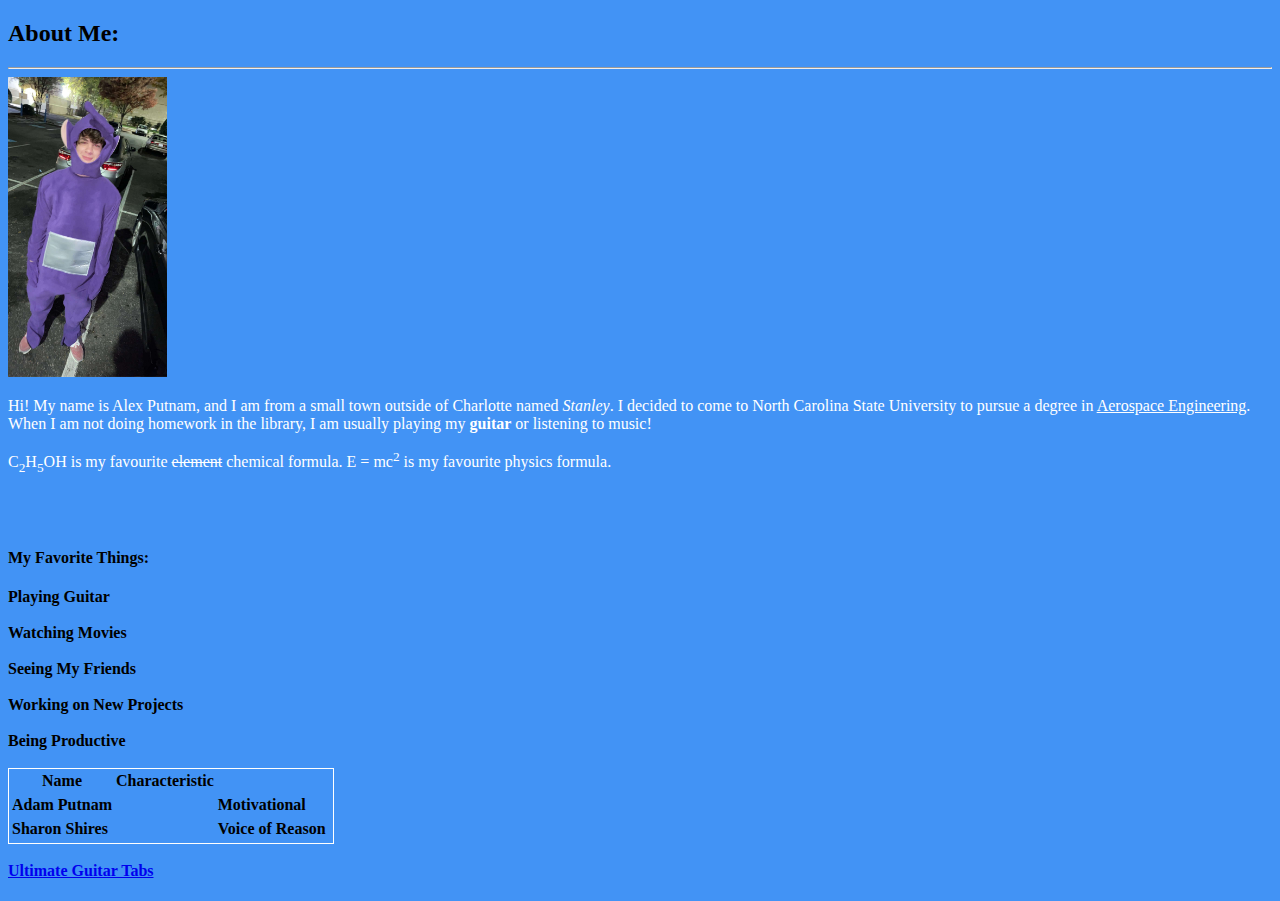
<file: webpagesGL.html>
<!DOCTYPE html>
    <!--
      -Name: Alexander Putnam
      -UnityID: ajputnam
      -Date: 11/7/22
      -Assignment: Webpages GL
      -Description: Guided lab assignments, about me webpage
      -->
    <html xmlns="http://www.w3.org/1999/xhtml">
    <head>
        <meta charset="UTF-8" />
        <link href="webpagesGL.css" rel="stylesheet" type="text/css" />
        <title>About Alexander Putnam</title>
    </head>
    
    <body style="Background-color:#4293f5">
    <!-- Header for About me page  -->
    
    <h2>About Me:</h2>
	<hr />
	<img src="photo_of_alex.JPG" alt="A picture of Alex" id="photo-resize">
	<p>Hi! My name is Alex Putnam, and I am from a small town outside of Charlotte named <em>Stanley</em>.
	I decided to come to North Carolina State University to pursue a degree in <ins>Aerospace Engineering</ins>. 
	When I am not doing homework in the library, I am usually playing my <strong>guitar</strong> or listening to music!
	</p>
	<p>C<sub>2</sub>H<sub>5</sub>OH is my favourite <del>element</del> chemical formula. E = mc<sup>2</sup> is my favourite physics formula.</p>
	<br />
	<br />
	<h4>My Favorite Things:<h4>
	</ul>
		<li>Playing Guitar<li>
		<li>Watching Movies<li>
		<li>Seeing My Friends<li>
		<li>Working on New Projects<li>
		<li>Being Productive<li>
	</ul>
	<br />
	<table class="table-border">
		<tr> <th>Name</th> <th>Characteristic<th/> <tr/>
		<tr> <td>Adam Putnam<td/>	<td>Motivational<td/> <tr/>
		<tr> <td>Sharon Shires<td/>	<td>Voice of Reason<td/> <tr/>
	</table>
	<br />
	<a href="http://www.ultimate-guitar.com/" target="_blank">Ultimate Guitar Tabs<a>
	
	
    </body>
    
</html>
</file>
<file: webpagesGL.css>
/*
 *Name: Alexander Putnam
 *UnityID: ajputnam
 *Date: 11/17/22
 *Assignment: WebpagesGL
 *Description:Guided lab assignments, about me webpage
 */
 
p {
   font-family:Times;
   font-size: 16px;
   color: #FFFFFF;
}

.table-border {
    border: 1px solid #FFFFFF;
}

#photo-resize {
    max-width: 250px;
    max-height: 300px;
    
}
</file>
